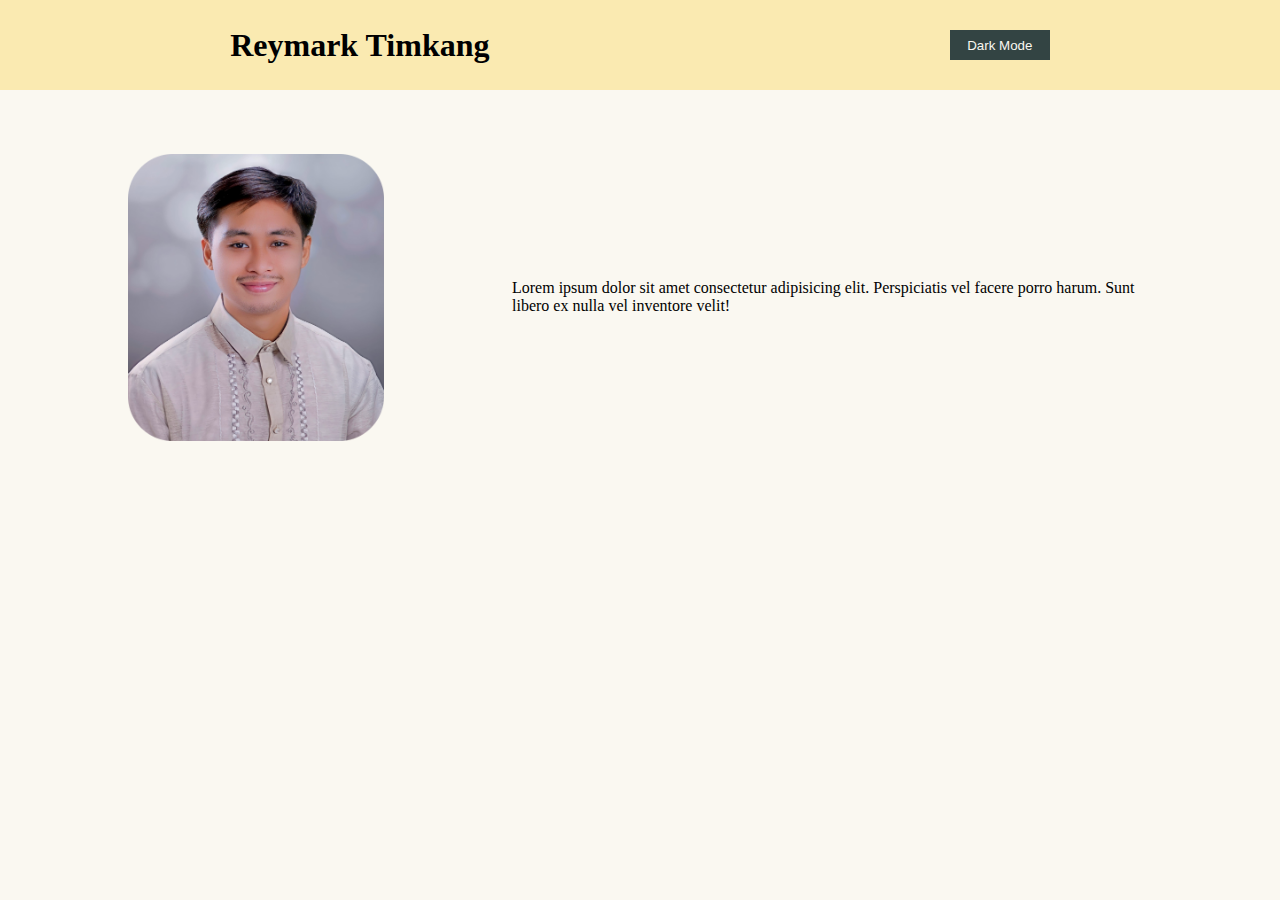
<file: index.html>
<!DOCTYPE html>
<html lang="en">
  <head>
    <meta charset="UTF-8" />
    <meta name="viewport" content="width=device-width, initial-scale=1.0" />
    <link rel="stylesheet" href="assets/css/style.css">
    <title>Reymark Timkang</title>
  </head>
  <body>
    <div class="main-container">
      <div class="navbar">
        <div class="my-name">
          <h1 id="name-of-user">Reymark Timkang</h1>
        </div>
        <div class="dark-mode-btn">
          <button id="dark-modebtn" >Dark Mode</button>
        </div>
      </div>
      <div class="content">
        <div class="my-picture">
            <img src="assets/images/formalpic.png" alt="My Picture">
        </div>
        <div class="my-details">Lorem ipsum dolor sit amet consectetur adipisicing elit. Perspiciatis vel facere porro harum. Sunt libero ex nulla vel inventore velit!</div>
      </div>
    </div>

    <!--My JavaScript Codes-->
    <script src="assets/js/functions.js"></script>
  </body>
</html>
</file>
<file: assets/css/style.css>
/*
  color: #faf8f1;
  color: #34656d;
  color: #faeab1;
  color: #334443;
*/

body {
  padding: 0;
  margin: 0;
}

.navbar {
  display: flex;
  justify-content: space-around;
  align-items: center;
  width: 100%;
  height: 10%;
  background-color: #faeab1;
  margin-bottom: 5%;
}

.main-container {
  background-color: #faf8f1;
  width: 100vw;
  height: 100vh;
}

#dark-modebtn {
  background-color: #334443;
  color: #faf8f1;
  border: none;
  width: 100px;
  height: 30px;
}

.content {
  display: flex;
  align-items: center;
}

.my-picture {
  width: 40%;
  display: flex;
  justify-content: center;
}

.my-picture img {
  width: 50%;
}

.my-details {
  width: 50%;
}

#dark-modebtn:hover{
    cursor: pointer;
    background-color: #4b6564;
    transition: 0.5s;
}

.dark-mode{
  background-color: #334443;
  color:#faf8f1;
}

.light-mode{
  background-color: #faf8f1;
  color: #334443;
}
</file>
